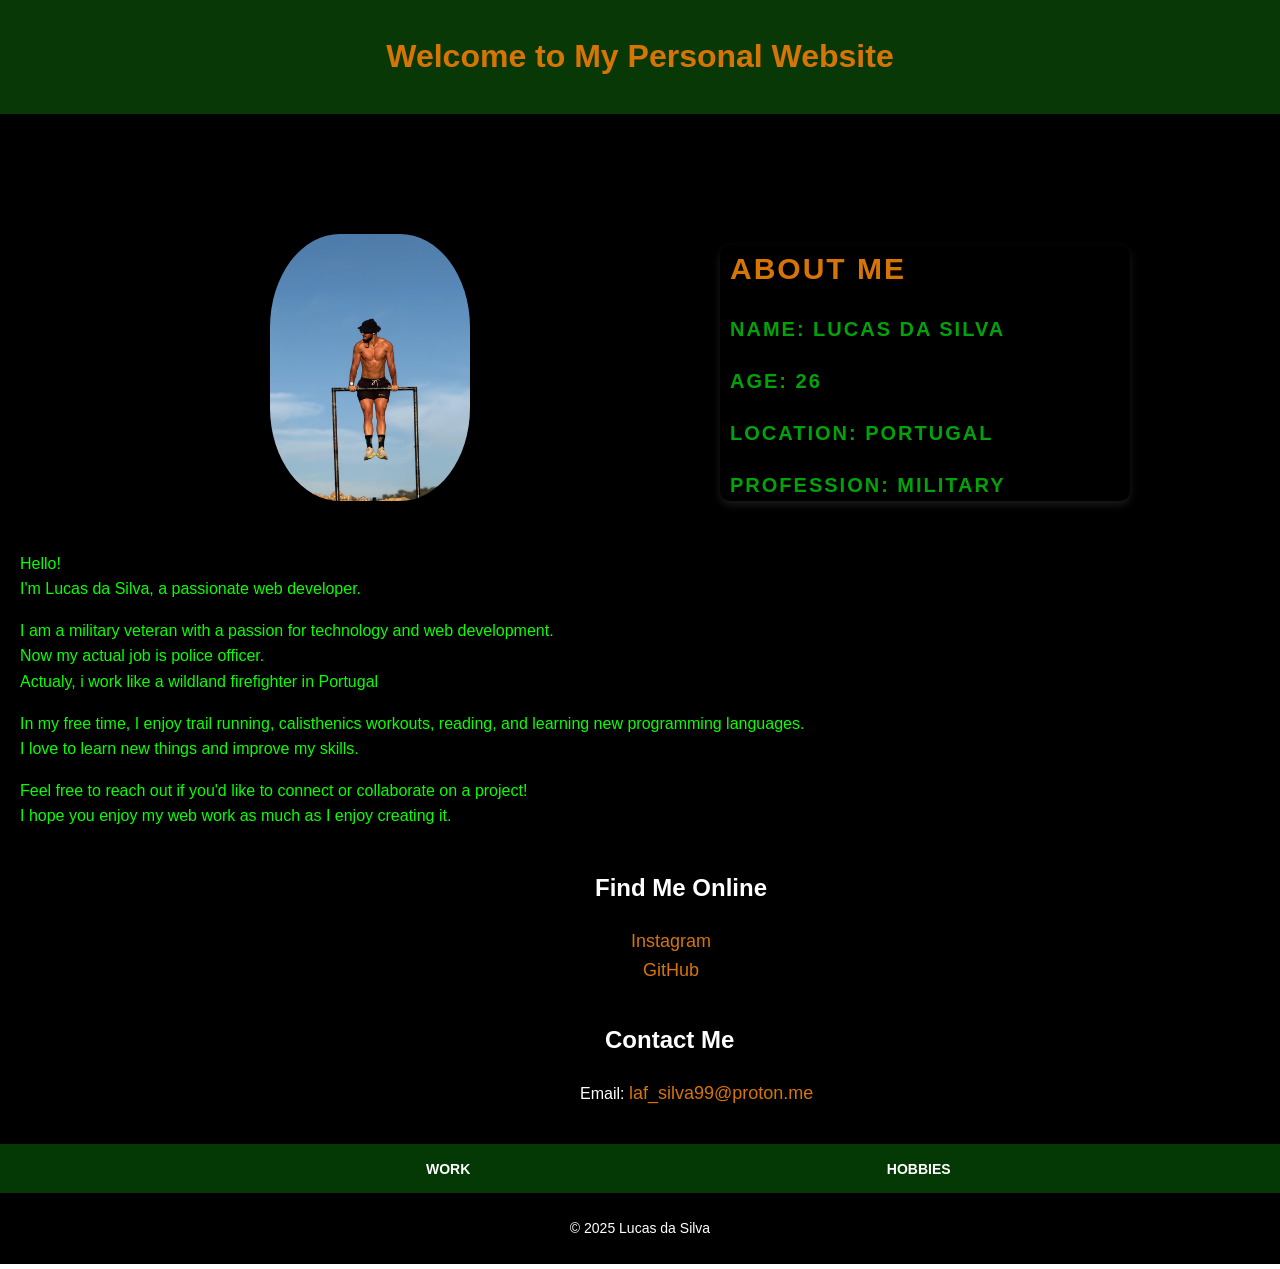
<file: index.html>
<!DOCTYPE html>
<html lang="en">
<head>
    <meta charset="UTF-8">
    <meta name="viewport" content="width=device-width, initial-scale=1.0">
<link rel="stylesheet" href="style.css">
    <title>LUCAS DA SILVA</title>
</head>
<body>
    <header>
        <h1>Welcome to My Personal Website</h1>
    </header>
    <main>
        <section class="intro">
            <img src="profile.JPG" alt="Lucas da Silva" width="200">
            <section class="texto">
            <h2>About Me</h2>
            <p>name: Lucas da Silva</p>
            <p>age: 26</p>
            <p>location: Portugal</p>
            <p>profession: Military</p>
        </section>

        </section>
        <div class="content">
            <p>Hello! <br>I'm Lucas da Silva, a passionate web developer.</p>
            <p>I am a military veteran with a passion for technology and web development. <br>Now my actual job is police officer. <br> Actualy, i work like a wildland firefighter in Portugal</p>
            <p>In my free time, I enjoy trail running, calisthenics workouts, reading, and learning new programming languages. <br> I love to learn new things and improve my skills.</p>
            <p>Feel free to reach out if you'd like to connect or collaborate on a project!<br>I hope you enjoy my web work as much as I enjoy creating it. 
            </p>
        </div>
        <section class="links">
            <h2>Find Me Online</h2>
            <ul>
                <li><a href="https://www.instagram.com/lucasilva.9913/" target="_blank">Instagram</a></li>
                <li><a href="https://github.com/krillin9913" target="_blank">GitHub</a></li>
            </ul>
        </section>
        <div class="contact">
            <h2>Contact Me</h2>
            <p>Email: <a href="mailto:laf_silva99@proton.me">laf_silva99@proton.me</a></p>
        </div>
    </main>
    <div id="buttons"> 
        <button onclick="window.location.href='index1.html'"><strong>WORK</strong></button>
        <button onclick="window.location.href='index2.html'"><strong>HOBBIES</strong></button>
    </div>
    <footer class="footer">
        <p>&copy; 2025 Lucas da Silva</p>
    </footer>
</body>
</html>
</file>
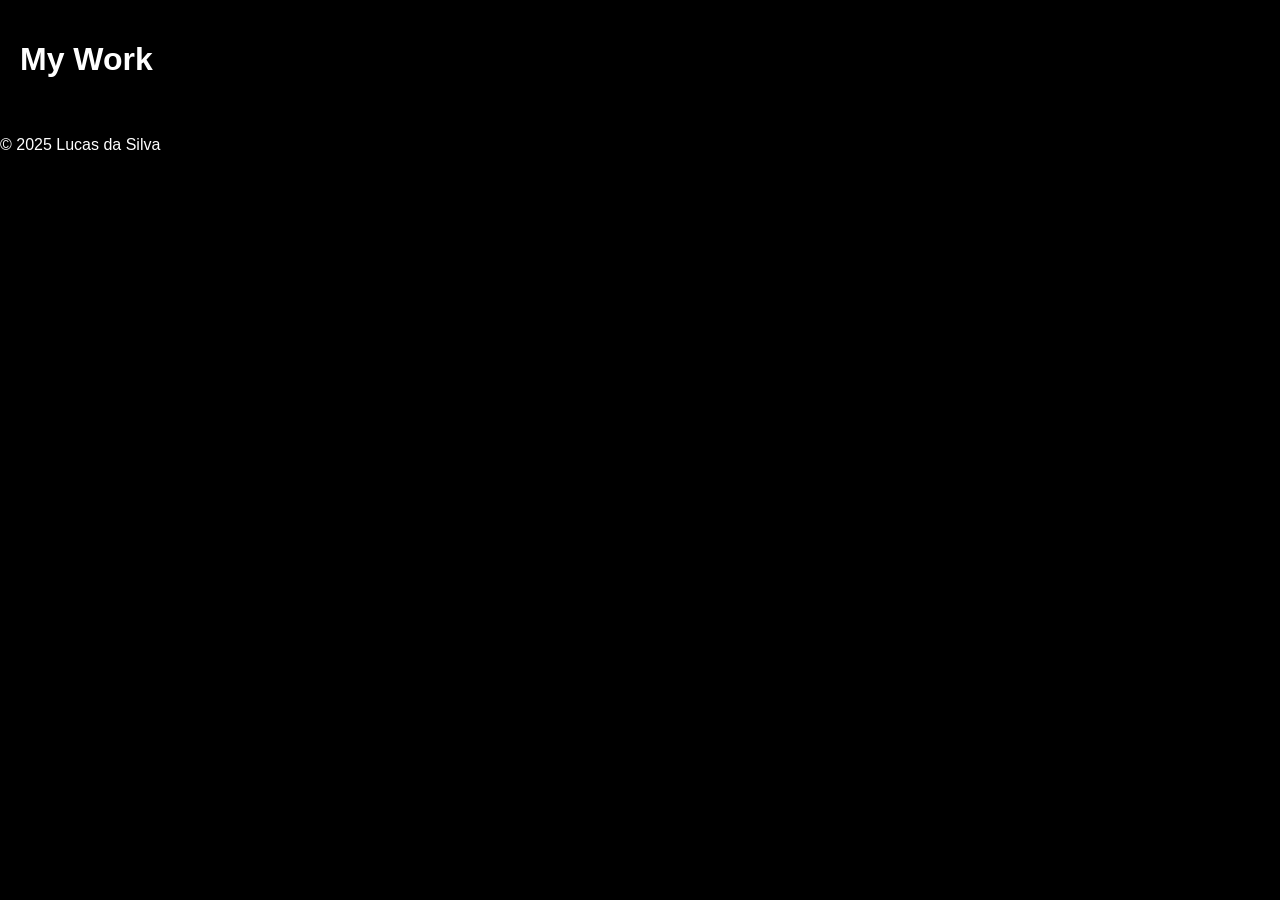
<file: index1.html>
<!DOCTYPE html>
<html lang="en">
<head>
    <meta charset="UTF-8">
    <meta name="viewport" content="width=device-width, initial-scale=1.0">
    <link rel="stylesheet" href="style1.css">
    <title>Work</title>
</head>
<body>
    <main>
        <h1>My Work</h1>
        
    </main>
    <div id="fotos">    </div>
    <footer>
        <p>&copy; 2025 Lucas da Silva</p>
    </footer>
</body>
</html>
</file>
<file: style.css>
body {
    font-family: Arial, sans-serif;
    line-height: 1.6;
    margin: 0;
    padding: 0;
}

header {
    background: #093807;
    color: #d67506;
    padding: 10px 0;
    text-align: center;
}

main {
    padding: 20px;
    background-color: #000000;
}

.intro {
    display: inline;
    text-align:left;
    margin: 20px 0;  
    font-size: 20px;    
    font-weight: bold;
    color: #333;
    text-transform: uppercase;
    letter-spacing: 2px;
    border-bottom: 2px solid #000000;
    padding-bottom: 10px;
    box-shadow: 0px 20px 20px rgba(0, 0, 0, 0.1);
}

 img {
    max-width: 500px;
    border-radius: 35%;
    margin-top: 100px;
    margin-left: 250px;
    box-shadow: 0px 50px 50px rgba(0, 0, 0, 0.1);
}

.texto {
    max-width: 400px;
    margin-left: 700px;
    margin-top: -300px;
    border-width: 2px;
    color:rgb(2, 163, 10);
    padding-left: 10px;
    border-color: #292929;
    border-radius: 10px;;
    background-color:#000000;
    box-shadow: 0 4px 8px rgba(255, 255, 255, 0.1);

}

.intro h2{ 
    color: #d67506;
    margin-bottom: 10px;
}

@media (max-width: 5000px) {
    .intro {
        flex-direction: column;
        align-items: center;
    }

    .intro img {
        margin-bottom: 10px;
    }
}   

.about {
    text-align: center;
    margin: 20px 0;
    color: rgb(45, 182, 3);
    border-color:#333;
    
}

.content {
    margin: 20px 0;
    margin-top: 50px;
    color: #09ff00;
    text-align: justify;
    line-height: 1.6;   
    font-family:'Segoe UI', Tahoma, Geneva, Verdana, sans-serif
}

.links {
    margin: 20px 0;
    display: inline-block;
    text-align: center;
    margin: 0 0 0 175px;
    background-color:#000000
}

.links h2{
    color: #fff;
    margin-left: 400px;
}

.links a{
    color: #d67506;
    margin: 0 10px;
    margin-left: 350px; 
    text-decoration: none;
    font-size: 18px;
    &:hover {
        color: #093807;
    }
}

.contact {
    margin: 0 0 0 520px;
    background-color: #000000;
    color:#fff
}

.contact h2{
    color:#fff;
    margin-left: 65px;
}

.contact p{
    color:#fff;
    margin-left: 40px;
}

.contact a {
    color: #d67506;
    text-decoration: none;
    font-size: 18px;
    &:hover {
        color: #093807;
    }
}

#buttons {
    background: rgb(4, 56, 4);
    padding: 12px 20px;
    border-radius: 0px;

}

#buttons button {
    background: rgb(4, 56, 4);
    border: none;
    color: #fff;    
    margin: 0 0 0 400px;
    cursor: pointer;
    font-size: 14px;
    border-radius: 10px;
    display: inline-flex;
    align-items: center;   
    :hover {
        background-color: rgb(4, 56, 4);
        color: #d67506;
    } 
}
.footer {
    background-color: #000000;
    color: #fff;
    text-align: center;
    padding: 10px 0;
    margin-top: 0%;
    margin-bottom: 5px;
    font-size: 14px;   
    border-top: -5px solid #333; 
}
</file>
<file: style1.css>
body {
    background-color: black;
    color: white;
    font-family: Arial, sans-serif;
    margin: 0;
    padding: 0; 
    border-box: 10px;
    border-color: grey;
}
header {
    background: #093807;
    color: #d67506;
    padding: 10px 0;
    text-align: center;
}       
main {
    padding: 20px;
    background-color: #000000;
}
.intro
</file>
